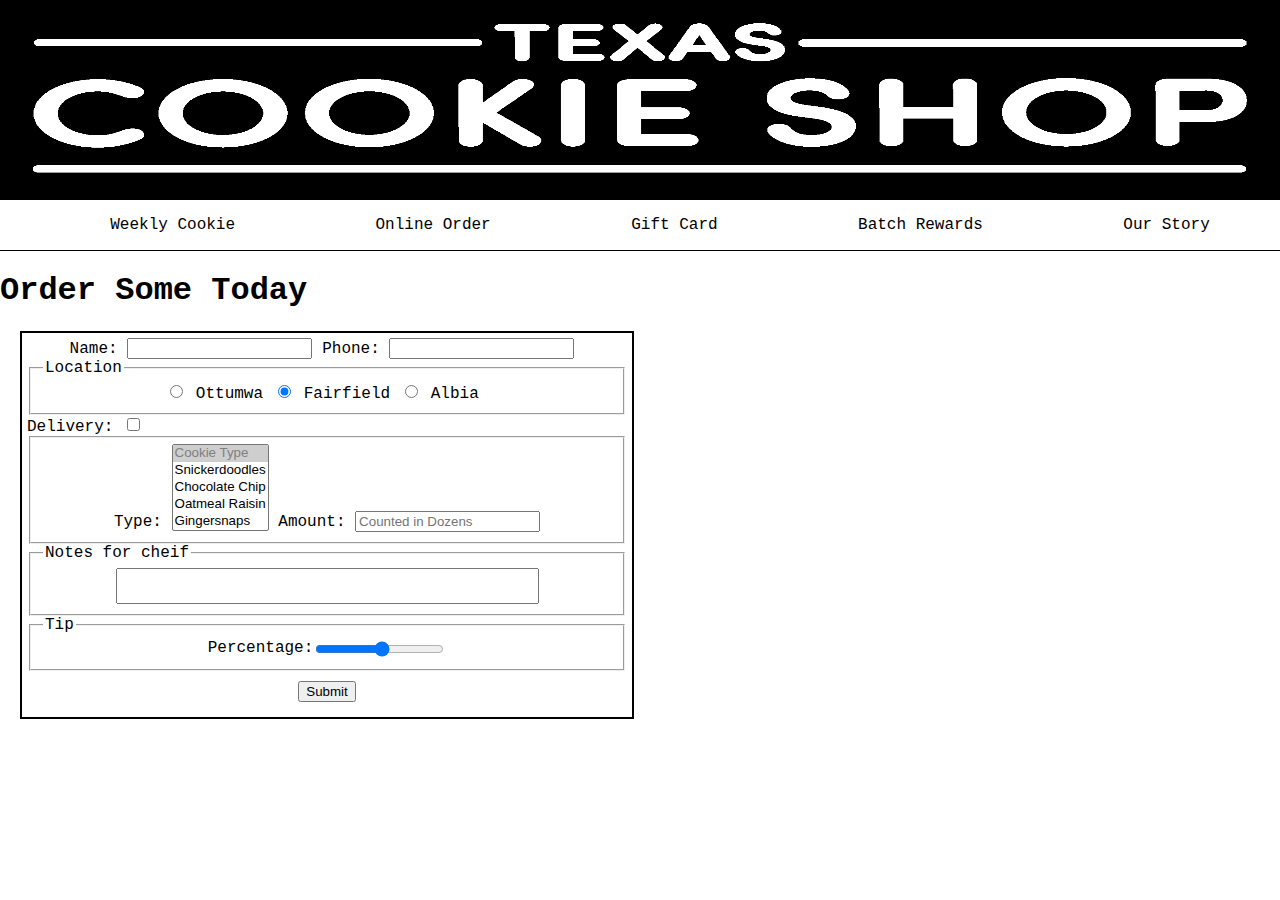
<file: order.html>
<!DOCTYPE html>
<html en="en-US">
    <head>
        <title>Morning Cookies</title>
        <meta charset="UTF-8">
        <link rel="stylesheet" href="css/styles.css">
        <link rel="stylesheet" href="css/order.css">
        <link rel="icon" type="image/png" href="images/icon.png">
    </head>
    <body>
        <header>
            <a href="index.html">
                <img src="images/Logo White.png">
            </a>
        </header>
        <nav>
            <ul>
                <li><a href="#">Weekly Cookie</a></li>
                <li><a href="order.html">Online Order</a></li>
                <li><a href="#">Gift Card</a></li>
                <li><a href="#">Batch Rewards</a></li>
                <li><a href="#">Our Story</a></li>
            </ul>
        </nav>
        <h1>Order Some Today</h1>
        <form id="cookie-order" method="post" name="cookie-order" target="_blank" action="https://www.w3schools.com/action_page.php">
            <div class="row">
                <div class="input">
                    <label for="name">Name: </label>
                    <input type="text" name="name" id="name">
                </div>
                <div class="input">
                    <label for="phone">Phone: </label>
                    <input type="text" name="phone" id="phone">
                </div>
            </div>
            
            <fieldset class="row">
                <legend>Location</legend>
                <div class="row">
                    <div class="input">
                        <input type="radio" name="location" value="ottumwa" id="ottumwa" >
                        <label for="ottumwa">Ottumwa</label>
                    </div>
                    <div class="input">
                        <input type="radio" name="location" value="fairfield" id="fairfield" checked>
                        <label for="fairfield">Fairfield</label>
                    </div>
                    <div class="input">
                        <input type="radio" name="location" value="albia" id="albia">
                        <label for="albia">Albia</label>
                    </div>
                </div>
            </fieldset>
            <div>
                <label for="delivery">Delivery: </label>
                <input type="checkbox" name="delivery" id="delivery">
            </div>
            <fieldset class="row">
                <div>
                    <label for="type">Type:</label>
                    <select name="type" id="type" size="5">
                        <option value="None" selected disabled>Cookie Type</option>
                        <option value="Snickerdoodles">Snickerdoodles</option>
                        <option value="Chocolate Chip">Chocolate Chip</option>
                        <option value="Oatmeal Raisin">Oatmeal Raisin</option>
                        <option value="Gingersnaps">Gingersnaps</option>
                    </select>	
                    <label for="amount">Amount: </label>
                    <input type="number" min="0" placeholder="Counted in Dozens">
                </div>
            </fieldset>
            <fieldset class="row">
                <legend>Notes for cheif</legend>
                <textarea id="note" name="note" rows="2" cols="50"></textarea>
            </fieldset>
            <fieldset class="row">
                <legend>Tip</legend>
                <div id="tip-box">
                    <label for="tip">Percentage:</label>
                    <input id="tip" name="tip" type="range" min="0.01" max="0.30" step="0.01">
                </div>
            </fieldset>
            <div class="row" style="padding:10px;">
                <input type="submit" value="Submit">
            </div>
        </forms>
    </body>
</html>
</file>
<file: css/styles.css>
body{
    font-family: 'Courier New', Courier, monospace;
    margin:0;
}
header{
    background-color: #000000;
    height: 200px;
}
header a{
    display:flex;
    justify-content: center;
    max-width:100%;
    max-height:100%;
}
header a img{
    max-width:100%;
    max-height:100%;
}
nav ul{
    display: flex;
    justify-content: space-around;
}
nav{
    border-bottom: 1px solid black;
}
nav ul li{
    list-style: none;
}
nav ul li a:link, a:visited{
    text-decoration: none;
    color:#000000;
    
}
</file>
<file: css/order.css>
form{
    border: 2px solid #000000;
    padding: 10px;
    margin: 20px;
}
.row{
    display:flex;
    justify-content: center;
}
.input{
    padding-right: 10px;
}
form{
    max-width: 600px;
    padding: 5px;
}
textarea {
    resize: none;
}
.col-style{
    display:flex;
    flex-direction: row;
    align-items: flex-end;
}
#tip-box{
    display:flex;
    justify-content: center;
}
</file>
